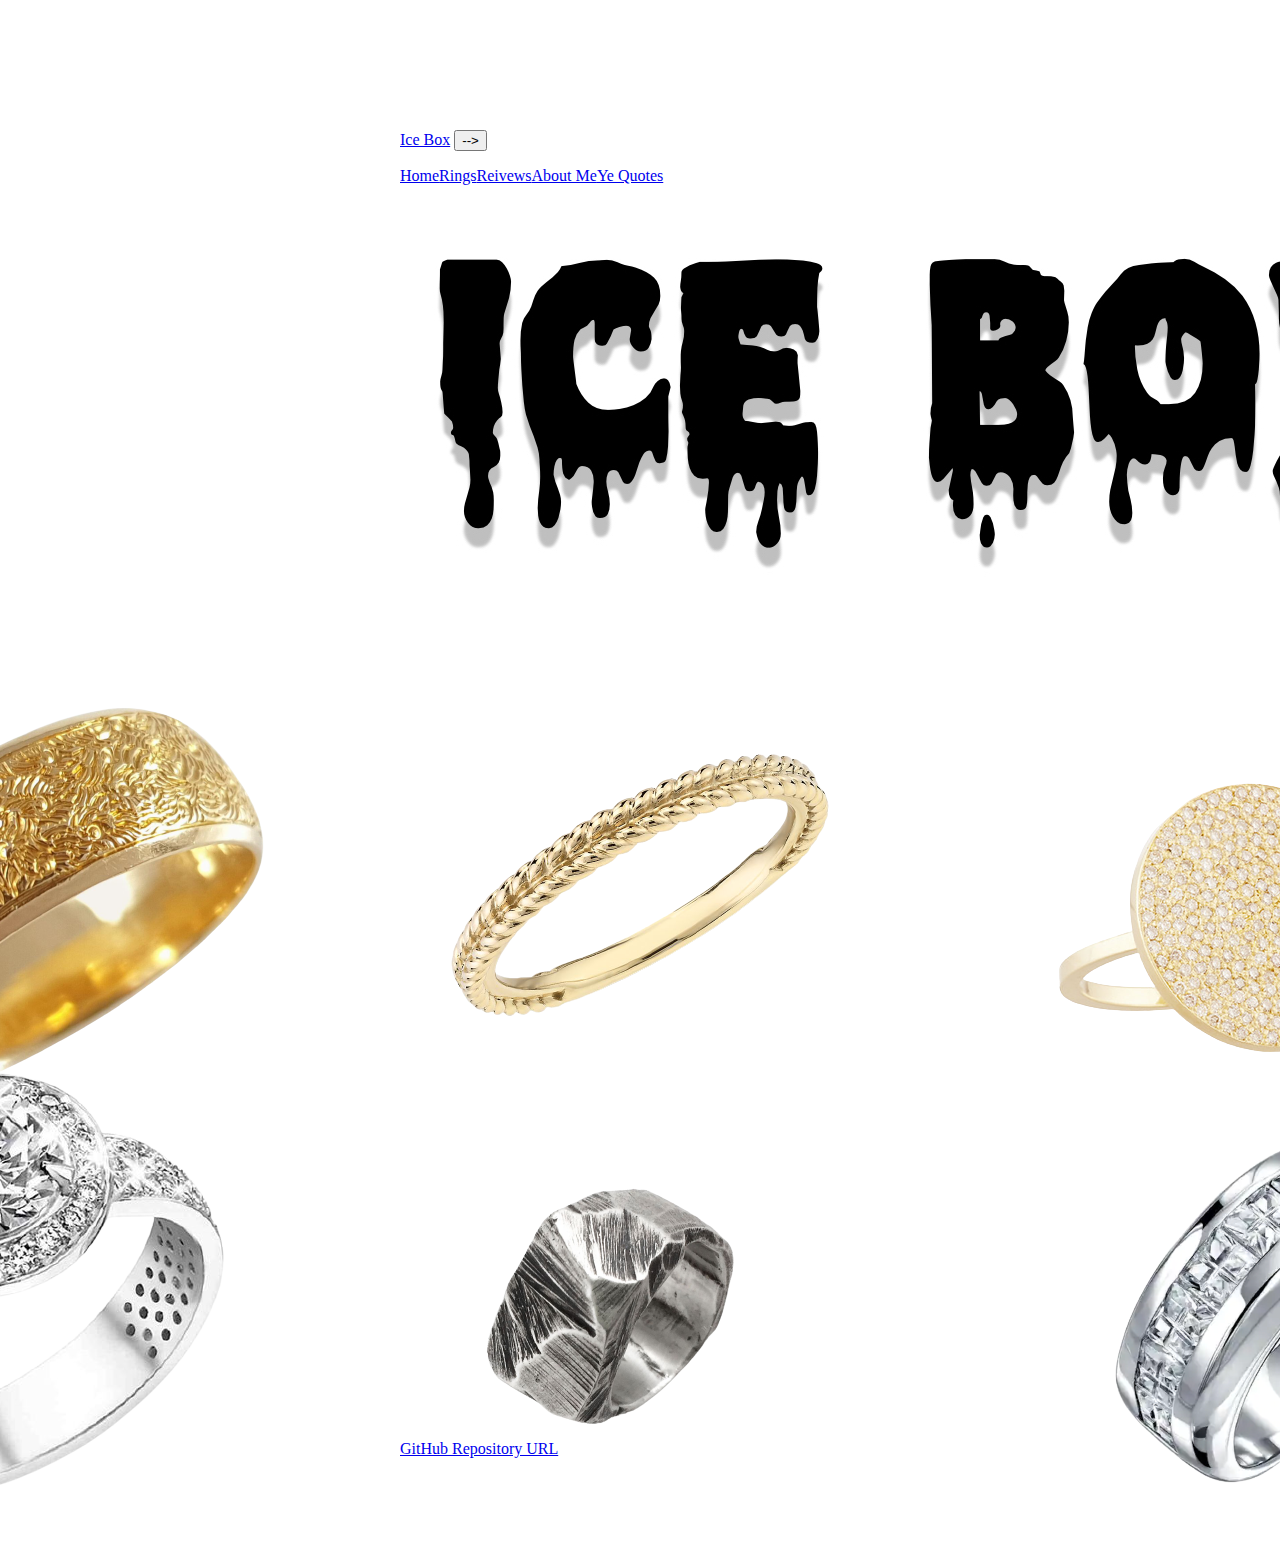
<file: index.html>
<!DOCTYPE html>
<html lang="en">
<html>
  <head>
    <meta name="viewport" content="width=device-width, initial-scale=1, shrink-to-fit=no">
    <meta charset='UTF-8'/>
    <meta name='viewport'
      content='width=device-width, initial-scale=1.0, maximum-scale=1.0' />
      <link rel="stylesheet" href="https://stackpath.bootstrapcdn.com/bootstrap/4.1.3/css/bootstrap.min.css" integrity="sha384-MCw98/SFnGE8fJT3GXwEOngsV7Zt27NXFoaoApmYm81iuXoPkFOJwJ8ERdknLPMO" crossorigin="anonymous">
      <link rel='stylesheet' href='styles.css'/>
    <title>Ice Box</title>
  </head>
  <body>
    <nav class="navbar fixed-top navbar-expand-lg navbar-dark bg-dark">
      <a class="navbar-brand" href="index.html">Ice Box</a>
      <button class="navbar-toggler" type="button" data-toggle="collapse" data-target="#navbarNav" aria-controls="navbarNav" aria-expanded="false" aria-label="Toggle navigation"> -->
        <span class="navbar-toggler-icon"></span>
      </button>
      <div class="menu" id="navbarNav">
        <ul class="menu">
          <li class="menu">
            <a href="index.html">Home </a>
          </li>
          <li class="menu">
            <a href="rings.html">Rings</a>
          </li>
          <li class="menu">
            <a href="reviews.html">Reivews</a>
          </li>
          <li class="menu">
            <a href="about.html">About Me</a>
          </li>
          <li class="menu">
            <a href="quotes.html">Ye Quotes</a>
          </li>
        </ul>
      </div>
    </nav>

      <p style="text-align:center;"><img src="icebox.jpeg" alt="IceBox"></p>

    <div class='photos'>
      <div class='rings'>
        <figure class=”photos__item" photos__item--1">
          <img src="gold1.png" alt="gold1">
        </figure>
        <figure class=”photos__item" photos__item--1">
          <img src="gold2.png" alt="gold2">
        </figure>
        <figure class=”photos__item" photos__item--1">
          <img src="gold3.png" alt="gold3">
        </figure>
        <figure class=”photos__item" photos__item--1">
          <img src="silver1.png" alt="silver1">
        </figure>
        <figure class=”photos__item" photos__item--1">
          <img src="silver3.png" alt="silver3">
        </figure>
        <figure class=”photos__item" photos__item--1">
          <img src="silver2.png" alt="silver2">
        </figure>
      </div>
    </div>

    <script src="https://code.jquery.com/jquery-3.3.1.slim.min.js" integrity="sha384-q8i/X+965DzO0rT7abK41JStQIAqVgRVzpbzo5smXKp4YfRvH+8abtTE1Pi6jizo" crossorigin="anonymous"></script>
    <script src="https://cdnjs.cloudflare.com/ajax/libs/popper.js/1.14.3/umd/popper.min.js" integrity="sha384-ZMP7rVo3mIykV+2+9J3UJ46jBk0WLaUAdn689aCwoqbBJiSnjAK/l8WvCWPIPm49" crossorigin="anonymous"></script>
    <script src="https://stackpath.bootstrapcdn.com/bootstrap/4.1.3/js/bootstrap.min.js" integrity="sha384-ChfqqxuZUCnJSK3+MXmPNIyE6ZbWh2IMqE241rYiqJxyMiZ6OW/JmZQ5stwEULTy" crossorigin="anonymous"></script>
  </body>

  <footer>
    <nav class="navbar fixed-bottom navbar-dark bg-dark">
      <a href='https://github.com/anniech7/cp2.git'>GitHub Repository URL</a>
    </nav>
  </footer>
</html>
</file>
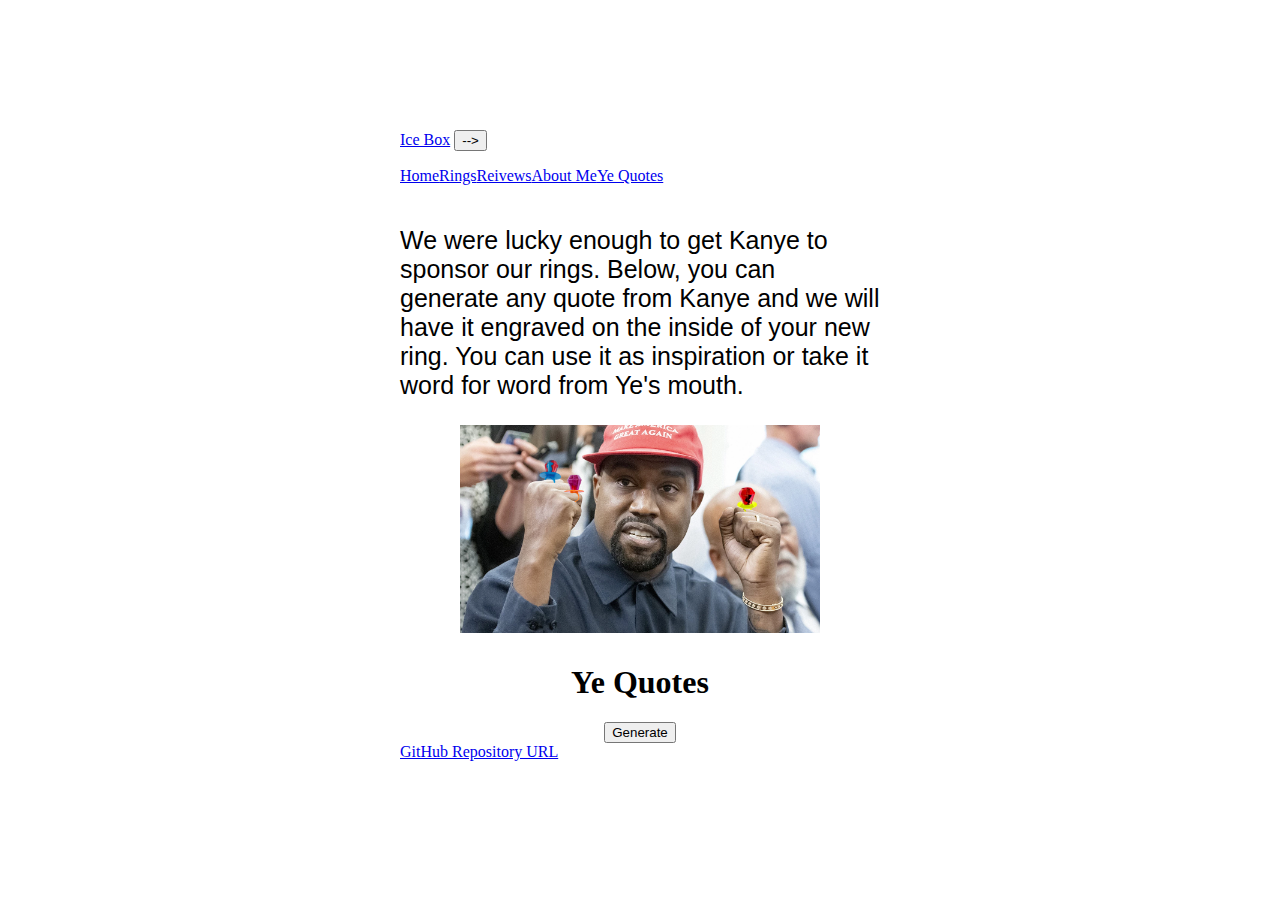
<file: quotes.html>
<!DOCTYPE html>
<html lang="en" dir="ltr">
  <head>
    <meta name="viewport" content="width=device-width, initial-scale=1, shrink-to-fit=no">
    <meta charset='UTF-8'/>
    <meta name='viewport'
      content='width=device-width, initial-scale=1.0, maximum-scale=1.0' />
      <link rel="stylesheet" href="https://stackpath.bootstrapcdn.com/bootstrap/4.1.3/css/bootstrap.min.css" integrity="sha384-MCw98/SFnGE8fJT3GXwEOngsV7Zt27NXFoaoApmYm81iuXoPkFOJwJ8ERdknLPMO" crossorigin="anonymous">
      <link rel='stylesheet' href='styles.css'/>
    <title>Quotes</title>
  </head>
  <body>
    <nav class="navbar fixed-top navbar-expand-lg navbar-dark bg-dark">
      <a class="navbar-brand" href="index.html">Ice Box</a>
      <button class="navbar-toggler" type="button" data-toggle="collapse" data-target="#navbarNav" aria-controls="navbarNav" aria-expanded="false" aria-label="Toggle navigation"> -->
        <span class="navbar-toggler-icon"></span>
      </button>
      <div class="menu" id="navbarNav">
        <ul class="menu">
          <li class="menu">
            <a href="index.html">Home </a>
          </li>
          <li class="menu">
            <a href="rings.html">Rings</a>
          </li>
          <li class="menu">
            <a href="reviews.html">Reivews</a>
          </li>
          <li class="menu">
            <a href="about.html">About Me</a>
          </li>
          <li class="menu">
            <a href="quotes.html">Ye Quotes</a>
          </li>
        </ul>
      </div>
    </nav>
    <p>We were lucky enough to get Kanye to sponsor our rings. Below, you can
      generate any quote from Kanye and we will have it engraved on the inside
      of your new ring. You can use it as inspiration or take it word for word
      from Ye's mouth.</p>
    <p style="text-align:center;"><img src="kanyerings.png" alt="guy"  width=75%></p>
    <h1>Ye Quotes</h1>

    <form id="genQuote">
      <input type="submit" value="Generate">
      <!-- <button onclick="generate()">Generate</button> -->
      <!-- <textarea id="textarea"></textarea> -->
    </form>
    <div id="myData"></div>
    <script>
        document.getElementById("genQuote").addEventListener("click", function(event){
          event.preventDefault();
          var jokes = "https://api.kanye.rest/";
          console.log(jokes);
          fetch(jokes, {mode: 'cors'})
          .then(function(response){
            // console.log(response);
            return response.json();

          }).then(function(json) {
            console.log(json);

          document.getElementById("myData").innerHTML = "<p><em>" + json.quote + "</em></p>";
        });
      });
    </script>
    <script src="https://code.jquery.com/jquery-3.3.1.slim.min.js" integrity="sha384-q8i/X+965DzO0rT7abK41JStQIAqVgRVzpbzo5smXKp4YfRvH+8abtTE1Pi6jizo" crossorigin="anonymous"></script>
    <script src="https://cdnjs.cloudflare.com/ajax/libs/popper.js/1.14.3/umd/popper.min.js" integrity="sha384-ZMP7rVo3mIykV+2+9J3UJ46jBk0WLaUAdn689aCwoqbBJiSnjAK/l8WvCWPIPm49" crossorigin="anonymous"></script>
    <script src="https://stackpath.bootstrapcdn.com/bootstrap/4.1.3/js/bootstrap.min.js" integrity="sha384-ChfqqxuZUCnJSK3+MXmPNIyE6ZbWh2IMqE241rYiqJxyMiZ6OW/JmZQ5stwEULTy" crossorigin="anonymous"></script>

  </body>

  <footer>
    <nav class="navbar fixed-bottom navbar-dark bg-dark">
      <a href='https://github.com/anniech7/cp2.git'>GitHub Repository URL</a>
    </nav>
  </footer>

</html>
</file>
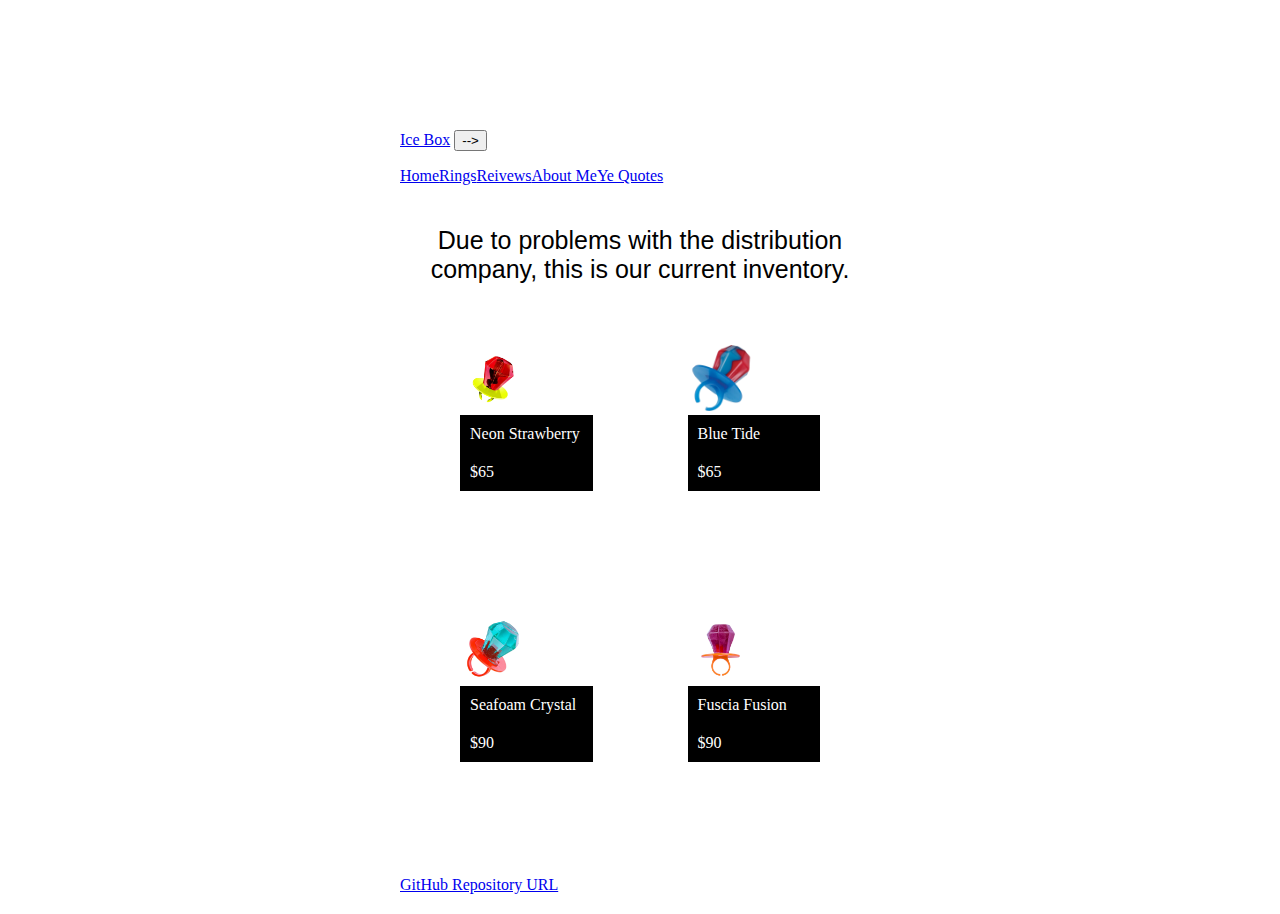
<file: rings.html>
<!DOCTYPE html>
<html lang="en">
<html>
  <head>
    <meta name="viewport" content="width=device-width, initial-scale=1, shrink-to-fit=no">
    <meta charset='UTF-8'/>
    <meta name='viewport'
      content='width=device-width, initial-scale=1.0, maximum-scale=1.0' />
      <link rel="stylesheet" href="https://stackpath.bootstrapcdn.com/bootstrap/4.1.3/css/bootstrap.min.css" integrity="sha384-MCw98/SFnGE8fJT3GXwEOngsV7Zt27NXFoaoApmYm81iuXoPkFOJwJ8ERdknLPMO" crossorigin="anonymous">
      <link rel='stylesheet' href='styles.css'/>
  </head>
  <body>
    <nav class="navbar fixed-top navbar-expand-lg navbar-dark bg-dark">
      <a class="navbar-brand" href="index.html">Ice Box</a>
      <button class="navbar-toggler" type="button" data-toggle="collapse" data-target="#navbarNav" aria-controls="navbarNav" aria-expanded="false" aria-label="Toggle navigation"> -->
        <span class="navbar-toggler-icon"></span>
      </button>
      <div class="menu" id="navbarNav">
        <ul class="menu">
          <li class="menu">
            <a href="index.html">Home </a>
          </li>
          <li class="menu">
            <a href="rings.html">Rings</a>
          </li>
          <li class="menu">
            <a href="reviews.html">Reivews</a>
          </li>
          <li class="menu">
            <a href="about.html">About Me</a>
          </li>
          <li class="menu">
            <a href="quotes.html">Ye Quotes</a>
          </li>
        </ul>
      </div>
    </nav>

    <div class='intro'>
      <p>Due to problems with the distribution company, this is our current inventory.</p>
    </div>
    <div class='photos'>
      <div class='pops'>
        <figure class=”photos__item" photos__item--1">
          <img src="ring1.png" alt="ring1">
          <figcaption>Neon Strawberry</figcaption>
          <figcaption>$65</figcaption>
        </figure>
        <figure class=”photos__item" photos__item--1">
          <img src="ring2.png" alt="ring2">
          <figcaption>Blue Tide</figcaption>
          <figcaption>$65</figcaption>
        </figure>
        <figure class=”photos__item" photos__item--1">
          <img src="ring3.png" alt="ring3">
          <figcaption>Seafoam Crystal</figcaption>
          <figcaption>$90</figcaption>
        </figure>
        <figure class=”photos__item" photos__item--1">
          <img src="ring4.png" alt="ring4">
          <figcaption>Fuscia Fusion</figcaption>
          <figcaption>$90</figcaption>
        </figure>
      </div>
    </div>
    <script src="https://code.jquery.com/jquery-3.3.1.slim.min.js" integrity="sha384-q8i/X+965DzO0rT7abK41JStQIAqVgRVzpbzo5smXKp4YfRvH+8abtTE1Pi6jizo" crossorigin="anonymous"></script>
    <script src="https://cdnjs.cloudflare.com/ajax/libs/popper.js/1.14.3/umd/popper.min.js" integrity="sha384-ZMP7rVo3mIykV+2+9J3UJ46jBk0WLaUAdn689aCwoqbBJiSnjAK/l8WvCWPIPm49" crossorigin="anonymous"></script>
    <script src="https://stackpath.bootstrapcdn.com/bootstrap/4.1.3/js/bootstrap.min.js" integrity="sha384-ChfqqxuZUCnJSK3+MXmPNIyE6ZbWh2IMqE241rYiqJxyMiZ6OW/JmZQ5stwEULTy" crossorigin="anonymous"></script>
  </body>

  <footer>
    <nav class="navbar fixed-bottom navbar-dark bg-dark">
      <a href='https://github.com/anniech7/cp2.git'>GitHub Repository URL</a>
    </nav>
  </footer>

</html>
</file>
<file: styles.css>
body {
  margin-left: 400px;
  margin-right: 400px;;
  margin-top: 130px;
  margin-bottom: 20px;
}
p {
  font-family: arial;
  font-size: 25px;
}
.reivews ul {
  font-family: arial;
  font-size: 25px;
  list-style-type: none;
}
.menu {
  display: flex;
  list-style-type: none;
  padding: inherit;
}
.photos {
  display: flex;
  width: 100%;
  height: auto;
  justify-content: center;
  flex-wrap: wrap;
}
.rings {
  display: grid;
  grid-template-columns: repeat(3, 1fr);
  grid-template-rows: repeat(2, 30vw);
  grid-gap: 15px;
  margin: 20px;
  justify-content: center;
}
figcaption {
  background-color: black;
  color: white;
  font-style: normal;
  padding: 10px;
  text-align: left;
}
.intro {
  text-align: center;
  font-family: arial;
  font-size: 20px;
}
.pops{
  display: grid;
  grid-template-columns: repeat(2, 1fr);
  grid-template-rows: repeat(2, 20vw);
  grid-gap: 15px;
  margin: 20px;
  justify-content: center;
  align-content: center;
}
.pops img {
    width: 50%;

}
.reivews {
  list-style-type: none;
}
#genQuote {
  display: flex;
  justify-content: center;
}
h1 {
  text-align: center;
}
#myData {
  display: flex;
  justify-content: center;
}
</file>
